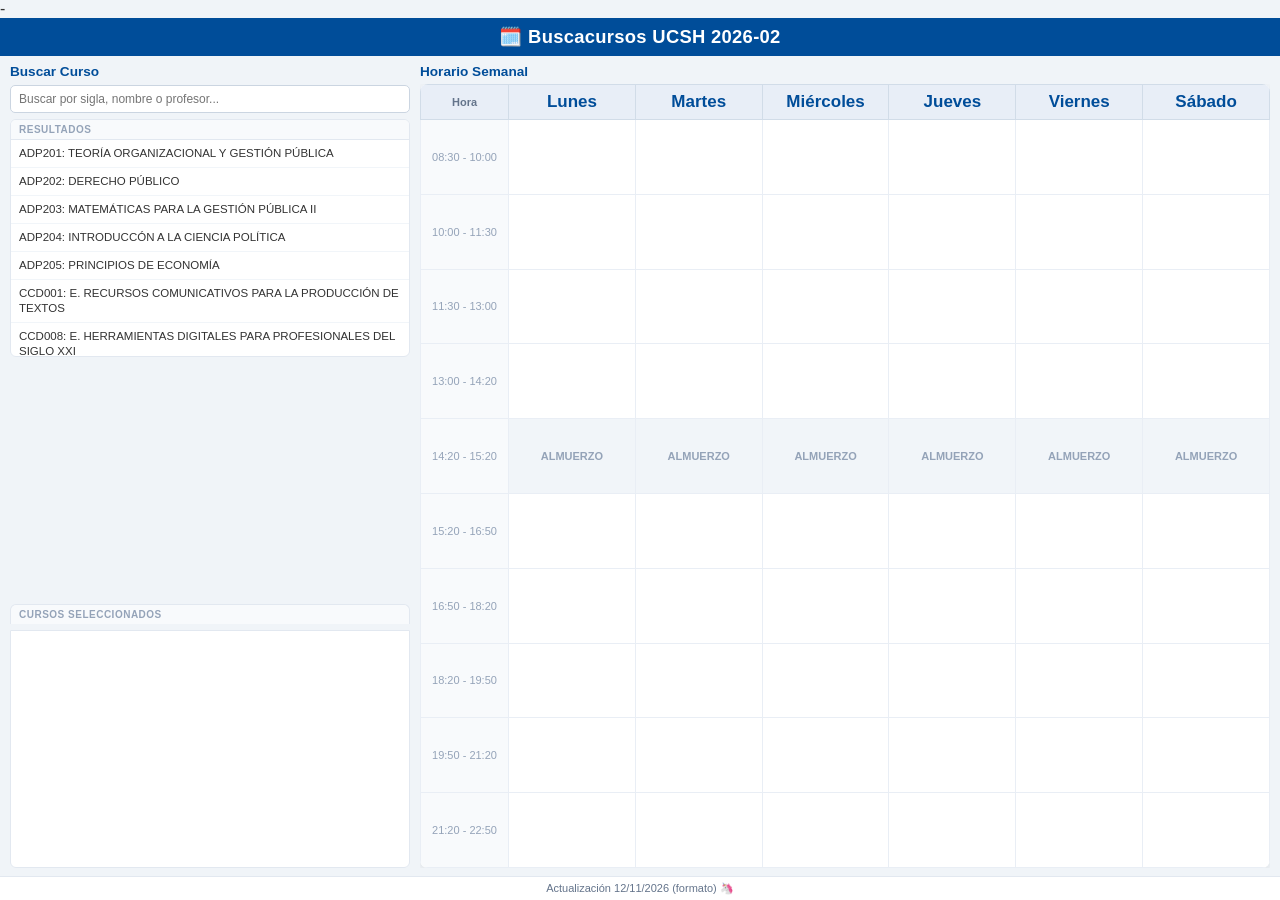
<file: index.html>
<!DOCTYPE html>
<html lang="es">
<head>
    <meta charset="UTF-8">
    <meta name="viewport" content="width=device-width, initial-scale=1.0">
    <title>Buscacursos UCSH </title>
    <link rel="stylesheet" href="styles.css">
</head>
-<body>
    <header>
        <h1>🗓️ Buscacursos UCSH 2026-02</h1>
    </header>

    <div class="container">
        <!-- PANEL IZQUIERDO -->
        <section class="controls">
            <h2>Buscar Curso</h2>
            <input type="text" id="course-search" placeholder="Buscar por sigla, nombre o profesor...">

            <!-- Zona 1: Resultados -->
            <div class="zone-box" style="flex: 2; min-height: 0;">
                <div class="zone-label">Resultados</div>
                <div id="course-results" class="results-list"></div>
            </div>

            <!-- Zona 2: Secciones -->
            <div id="section-selection" style="flex: 2; min-height: 0;"></div>

            <!-- Zona 3: Seleccionados -->
            <h3 class="selected-courses-header">Cursos Seleccionados</h3>
            <div class="selected-courses-wrapper" style="flex: 2; min-height: 0;">
                <ul id="selected-courses"></ul>
            </div>
        </section>

        <!-- PANEL DERECHO: HORARIO -->
        <section class="schedule-view">
            <h2>Horario Semanal</h2>
            <div class="table-wrapper">
                <table id="schedule-table">
                    <thead>
                        <tr>
                            <th>Hora</th>
                            <th>Lunes</th>
                            <th>Martes</th>
                            <th>Miércoles</th>
                            <th>Jueves</th>
                            <th>Viernes</th>
                            <th>Sábado</th>
                        </tr>
                    </thead>
                    <tbody id="schedule-body"></tbody>
                </table>
            </div>
        </section>
    </div>

    <footer class="site-footer">
         Actualización 12/11/2026 (formato) 🦄
    </footer>

    <script src="data.js"></script>
    <script src="app.js"></script>
</body>
</html>
</file>
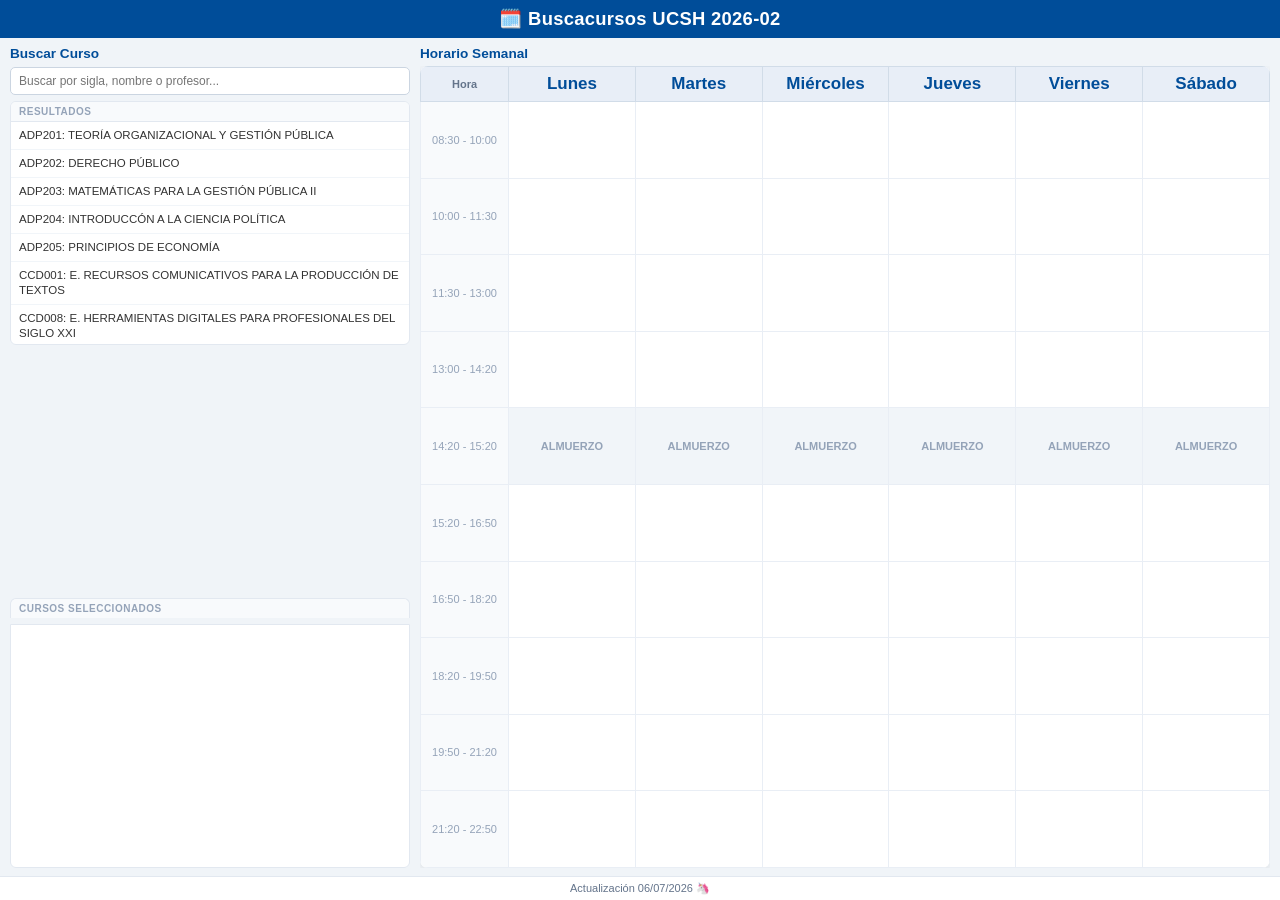
<file: index (2).html>
<!DOCTYPE html>
<html lang="es">
<head>
    <meta charset="UTF-8">
    <meta name="viewport" content="width=device-width, initial-scale=1.0">
    <title>Buscacursos UCSH</title>
    <link rel="stylesheet" href="styles.css">
</head>
<body>
    <header>
        <h1>🗓️ Buscacursos UCSH 2026-02</h1>
    </header>

    <div class="container">
        <!-- PANEL IZQUIERDO -->
        <section class="controls">
            <h2>Buscar Curso</h2>
            <input type="text" id="course-search" placeholder="Buscar por sigla, nombre o profesor...">

            <!-- Zona 1: Resultados -->
            <div class="zone-box" style="flex: 2; min-height: 0;">
                <div class="zone-label">Resultados</div>
                <div id="course-results" class="results-list"></div>
            </div>

            <!-- Zona 2: Secciones -->
            <div id="section-selection" style="flex: 2; min-height: 0;"></div>

            <!-- Zona 3: Seleccionados -->
            <h3 class="selected-courses-header">Cursos Seleccionados</h3>
            <div class="selected-courses-wrapper" style="flex: 2; min-height: 0;">
                <ul id="selected-courses"></ul>
            </div>
        </section>

        <!-- PANEL DERECHO: HORARIO -->
        <section class="schedule-view">
            <h2>Horario Semanal</h2>
            <div class="table-wrapper">
                <table id="schedule-table">
                    <thead>
                        <tr>
                            <th>Hora</th>
                            <th>Lunes</th>
                            <th>Martes</th>
                            <th>Miércoles</th>
                            <th>Jueves</th>
                            <th>Viernes</th>
                            <th>Sábado</th>
                        </tr>
                    </thead>
                    <tbody id="schedule-body"></tbody>
                </table>
            </div>
        </section>
    </div>

    <footer class="site-footer">
         Actualización 06/07/2026 🦄
    </footer>

    <script src="data.js"></script>
    <script src="app.js"></script>
</body>
</html>
</file>
<file: styles.css>
/* ================================================
   RESET Y BASE
   ================================================ */
*, *::before, *::after { box-sizing: border-box; }

html, body {
    height: 100%;
    margin: 0;
    padding: 0;
    font-family: Arial, sans-serif;
    background-color: #f0f4f8;
    color: #333;
    overflow: hidden;
}

body {
    display: flex;
    flex-direction: column;
}

/* ================================================
   HEADER
   ================================================ */
header {
    background-color: #004d99;
    color: white;
    padding: 8px 20px;
    text-align: center;
    flex-shrink: 0;
}

header h1 {
    margin: 0;
    font-size: 1.15rem;
    letter-spacing: 0.3px;
}

/* ================================================
   FOOTER
   ================================================ */
.site-footer {
    background-color: #fff;
    color: #64748b;
    text-align: center;
    padding: 5px 20px;
    font-size: 11px;
    border-top: 1px solid #e2e8f0;
    flex-shrink: 0;
}

/* ================================================
   CONTENEDOR PRINCIPAL
   ================================================ */
.container {
    display: flex;
    flex: 1;
    min-height: 0;
    gap: 10px;
    padding: 8px 10px;
    overflow: hidden;
}

/* ================================================
   PANEL IZQUIERDO
   ================================================ */
.controls {
    width: 400px;
    flex-shrink: 0;
    display: flex;
    flex-direction: column;
    gap: 6px;
    overflow: hidden;
    min-height: 0;
}

.controls > h2 {
    margin: 0;
    font-size: 0.85rem;
    color: #004d99;
    font-weight: bold;
    flex-shrink: 0;
}

/* Input búsqueda */
#course-search {
    width: 100%;
    padding: 6px 8px;
    border: 1px solid #cbd5e1;
    border-radius: 5px;
    font-size: 12px;
    flex-shrink: 0;
    background: white;
}

#course-search:focus {
    outline: none;
    border-color: #004d99;
    box-shadow: 0 0 0 2px rgba(0,77,153,0.15);
}

/* ── Zona 1: Resultados ── */
.zone-box {
    background: white;
    border: 1px solid #e2e8f0;
    border-radius: 6px;
    overflow: hidden;
    display: flex;
    flex-direction: column;
}

.zone-label {
    font-size: 10px;
    font-weight: bold;
    color: #94a3b8;
    text-transform: uppercase;
    letter-spacing: 0.5px;
    padding: 4px 8px;
    background: #f8fafc;
    border-bottom: 1px solid #e2e8f0;
    flex-shrink: 0;
}

.results-list {
    flex: 1;
    overflow-y: auto;
    min-height: 0;
}

.result-item {
    padding: 6px 8px;
    cursor: pointer;
    border-bottom: 1px solid #f1f5f9;
    font-size: 11.5px;
    line-height: 1.3;
    transition: background 0.15s;
}

.result-group-label {
    position: sticky;
    top: 0;
    z-index: 1;
    padding: 3px 8px;
    font-size: 10px;
    font-weight: bold;
    color: #64748b;
    text-transform: uppercase;
    letter-spacing: 0.5px;
    background: #f1f5f9;
    border-bottom: 1px solid #e2e8f0;
}

.profesor-result { color: #1e40af; }

.result-item:hover { background-color: #eff6ff; }
.result-item:last-child { border-bottom: none; }

/* ── Zona 2: Secciones ── */
#section-selection {
    display: flex;
    flex-direction: column;
    overflow: hidden;
    min-height: 0;
}

#section-selection h3 {
    margin: 0;
    font-size: 10px;
    font-weight: bold;
    color: #94a3b8;
    text-transform: uppercase;
    letter-spacing: 0.5px;
    padding: 4px 8px;
    background: #f8fafc;
    border: 1px solid #e2e8f0;
    border-bottom: none;
    border-radius: 6px 6px 0 0;
    flex-shrink: 0;
}

.sections-scroll-container {
    flex: 1;
    overflow-y: auto;
    min-height: 0;
    border: 1px solid #e2e8f0;
    border-radius: 0 0 6px 6px;
    background: white;
}

.section-option {
    display: flex;
    align-items: stretch;
    border-bottom: 1px solid #f1f5f9;
    transition: background 0.15s;
}

.section-option:hover { background-color: #f8fafc; }
.section-option:last-child { border-bottom: none; }

.section-btn {
    padding: 5px 8px;
    background-color: #2563eb;
    color: white;
    border: none;
    border-right: 1px solid #e2e8f0;
    cursor: pointer;
    flex-shrink: 0;
    font-size: 10.5px;
    font-weight: bold;
    min-width: 64px;
    transition: background 0.15s;
}

.section-btn:hover:not(:disabled) { background-color: #1d4ed8; }

.section-btn:disabled {
    background-color: #94a3b8;
    cursor: not-allowed;
}

.schedule-summary {
    display: flex;
    flex-direction: column;
    justify-content: center;
    gap: 1px;
    padding: 4px 6px;
    flex-grow: 1;
    min-width: 0;
}

.profesor-label {
    font-size: 10.5px;
    font-weight: bold;
    color: #1e40af;
    white-space: nowrap;
    overflow: hidden;
    text-overflow: ellipsis;
}

.horario-label {
    font-size: 9.5px;
    color: #64748b;
    white-space: nowrap;
    overflow: hidden;
    text-overflow: ellipsis;
}

/* ── Zona 3: Seleccionados ── */
.selected-courses-header {
    margin: 0;
    font-size: 10px;
    font-weight: bold;
    color: #94a3b8;
    text-transform: uppercase;
    letter-spacing: 0.5px;
    padding: 4px 8px;
    background: #f8fafc;
    border: 1px solid #e2e8f0;
    border-bottom: none;
    border-radius: 6px 6px 0 0;
    flex-shrink: 0;
}

.selected-courses-wrapper {
    flex: 1;
    min-height: 0;
    overflow-y: auto;
    border: 1px solid #e2e8f0;
    border-radius: 0 0 6px 6px;
    background: white;
}

#selected-courses {
    list-style: none;
    margin: 0;
    padding: 0;
}

.selected-table {
    width: 100%;
    border-collapse: collapse;
    font-size: 11px;
}

.selected-table th {
    background-color: #f1f5f9;
    color: #64748b;
    text-align: left;
    padding: 5px 6px;
    border-bottom: 1px solid #e2e8f0;
    font-size: 10px;
    text-transform: uppercase;
    letter-spacing: 0.3px;
    position: sticky;
    top: 0;
    z-index: 1;
}

.selected-table td {
    padding: 5px 6px;
    border-bottom: 1px solid #f1f5f9;
    vertical-align: middle;
    max-width: 0; /* permite que text-overflow funcione en tablas */
}

.selected-table tr:last-child td { border-bottom: none; }

.text-truncate {
    white-space: nowrap;
    overflow: hidden;
    text-overflow: ellipsis;
}

.color-dot {
    display: inline-block;
    width: 8px;
    height: 8px;
    border-radius: 50%;
    margin-right: 4px;
    flex-shrink: 0;
}

.profesor-cell {
    font-style: italic;
    color: #475569;
    font-size: 10.5px;
}

.selected-table tr.row-has-conflict { background-color: #fef2f2; }
.selected-table tr.row-has-conflict td { color: #b91c1c; border-bottom-color: #fecaca; }

.action-remove-btn {
    background-color: #ef4444;
    color: white;
    border: none;
    border-radius: 3px;
    width: 18px;
    height: 18px;
    cursor: pointer;
    font-size: 13px;
    display: flex;
    align-items: center;
    justify-content: center;
    line-height: 1;
    padding: 0;
}

.action-remove-btn:hover { background-color: #dc2626; }

/* ================================================
   PANEL DERECHO — HORARIO
   ================================================ */
.schedule-view {
    flex: 1;
    min-width: 0;
    display: flex;
    flex-direction: column;
    overflow: hidden;
}

.schedule-view > h2 {
    margin: 0 0 5px 0;
    font-size: 0.85rem;
    color: #004d99;
    font-weight: bold;
    flex-shrink: 0;
}

/* Wrapper que permite scroll solo si la pantalla es muy pequeña */
.table-wrapper {
    flex: 1;
    min-height: 0;
    overflow: auto;
}

/* ================================================
   TABLA DE HORARIO
   ================================================ */
#schedule-table {
    width: 100%;
    height: 100%;
    border-collapse: collapse;
    background: white;
    border-radius: 8px;
    overflow: hidden;
    box-shadow: 0 2px 8px rgba(0,0,0,0.08);
    table-layout: fixed;
}

/* Primera columna de hora más angosta */
#schedule-table th:first-child,
#schedule-table td:first-child {
    width: 88px;
    font-size: 11px;
    color: #64748b;
}

#schedule-table th {
    background-color: #e8eef7;
    color: #004d99;
    padding: 7px 4px;
    font-size: 17px;
    font-weight: bold;
    text-align: center;
    border: 1px solid #d1dce8;
}

#schedule-table td {
    border: 1px solid #e9eef5;
    padding: 0;
    text-align: center;
    position: relative;
    overflow: hidden;
    vertical-align: top;
}

/* Altura de cada fila se distribuye para llenar la tabla */
#schedule-table tbody tr {
    height: calc((100%) / 10);
    min-height: 52px;
}

.time-label {
    font-size: 11px !important;
    color: #94a3b8 !important;
    padding: 2px !important;
    background: #f8fafc;
    vertical-align: middle !important;
    text-align: center;
    line-height: 1.3;
}

/* ── Bloque de curso en la celda ── */
.course-block {
    position: absolute;
    inset: 1px;
    color: white;
    border-radius: 3px;
    font-size: 11px;
    padding: 3px 4px;
    cursor: pointer;
    overflow: hidden;
    display: flex;
    flex-direction: column;
    align-items: center;
    justify-content: center;
    gap: 1px;
    opacity: 0.93;
    line-height: 1.3;
}

.course-block span {
    max-width: 100%;
    display: block;
    text-align: center;
    white-space: normal;
    word-break: break-word;
    overflow: hidden;
}

.course-block .block-sigla { font-weight: bold; font-size: 13px; }
.course-block .block-tipo  { font-size: 11px; opacity: 0.9; }
.course-block .block-prof  { font-size: 11px; opacity: 0.88; font-style: italic; }

.lunch-break {
    background-color: #f1f5f9;
    font-weight: bold;
    color: #94a3b8;
    font-size: 11px;
    vertical-align: middle !important;
    text-align: center !important;
    pointer-events: none;
    /* centrado explícito con flex en el td */
    display: table-cell;
    line-height: 1;
}

.course-block.conflict {
    background-color: #dc2626 !important;
    animation: pulse 1s infinite alternate;
}

/* Centrado explícito para todas las celdas de la fila almuerzo */
#schedule-table td.lunch-break {
    vertical-align: middle;
    text-align: center;
    padding: 0;
}

@keyframes pulse {
    from { opacity: 0.75; }
    to   { opacity: 1; }
}

/* ── Previsualización ── */
.preview-block {
    position: absolute;
    inset: 1px;
    z-index: 10;
    opacity: 0.6;
    border: 2px dashed rgba(0,0,0,0.5) !important;
    border-radius: 3px;
    background-image: repeating-linear-gradient(
        45deg,
        rgba(255,255,255,0.15) 0px,
        rgba(255,255,255,0.15) 4px,
        transparent 4px,
        transparent 8px
    );
    display: flex;
    flex-direction: column;
    align-items: center;
    justify-content: center;
    font-size: 9px;
    color: white;
    font-weight: bold;
}

.preview-conflict {
    background-color: rgba(220, 38, 38, 0.88) !important;
    border-color: #991b1b !important;
    opacity: 0.95;
}
</file>
